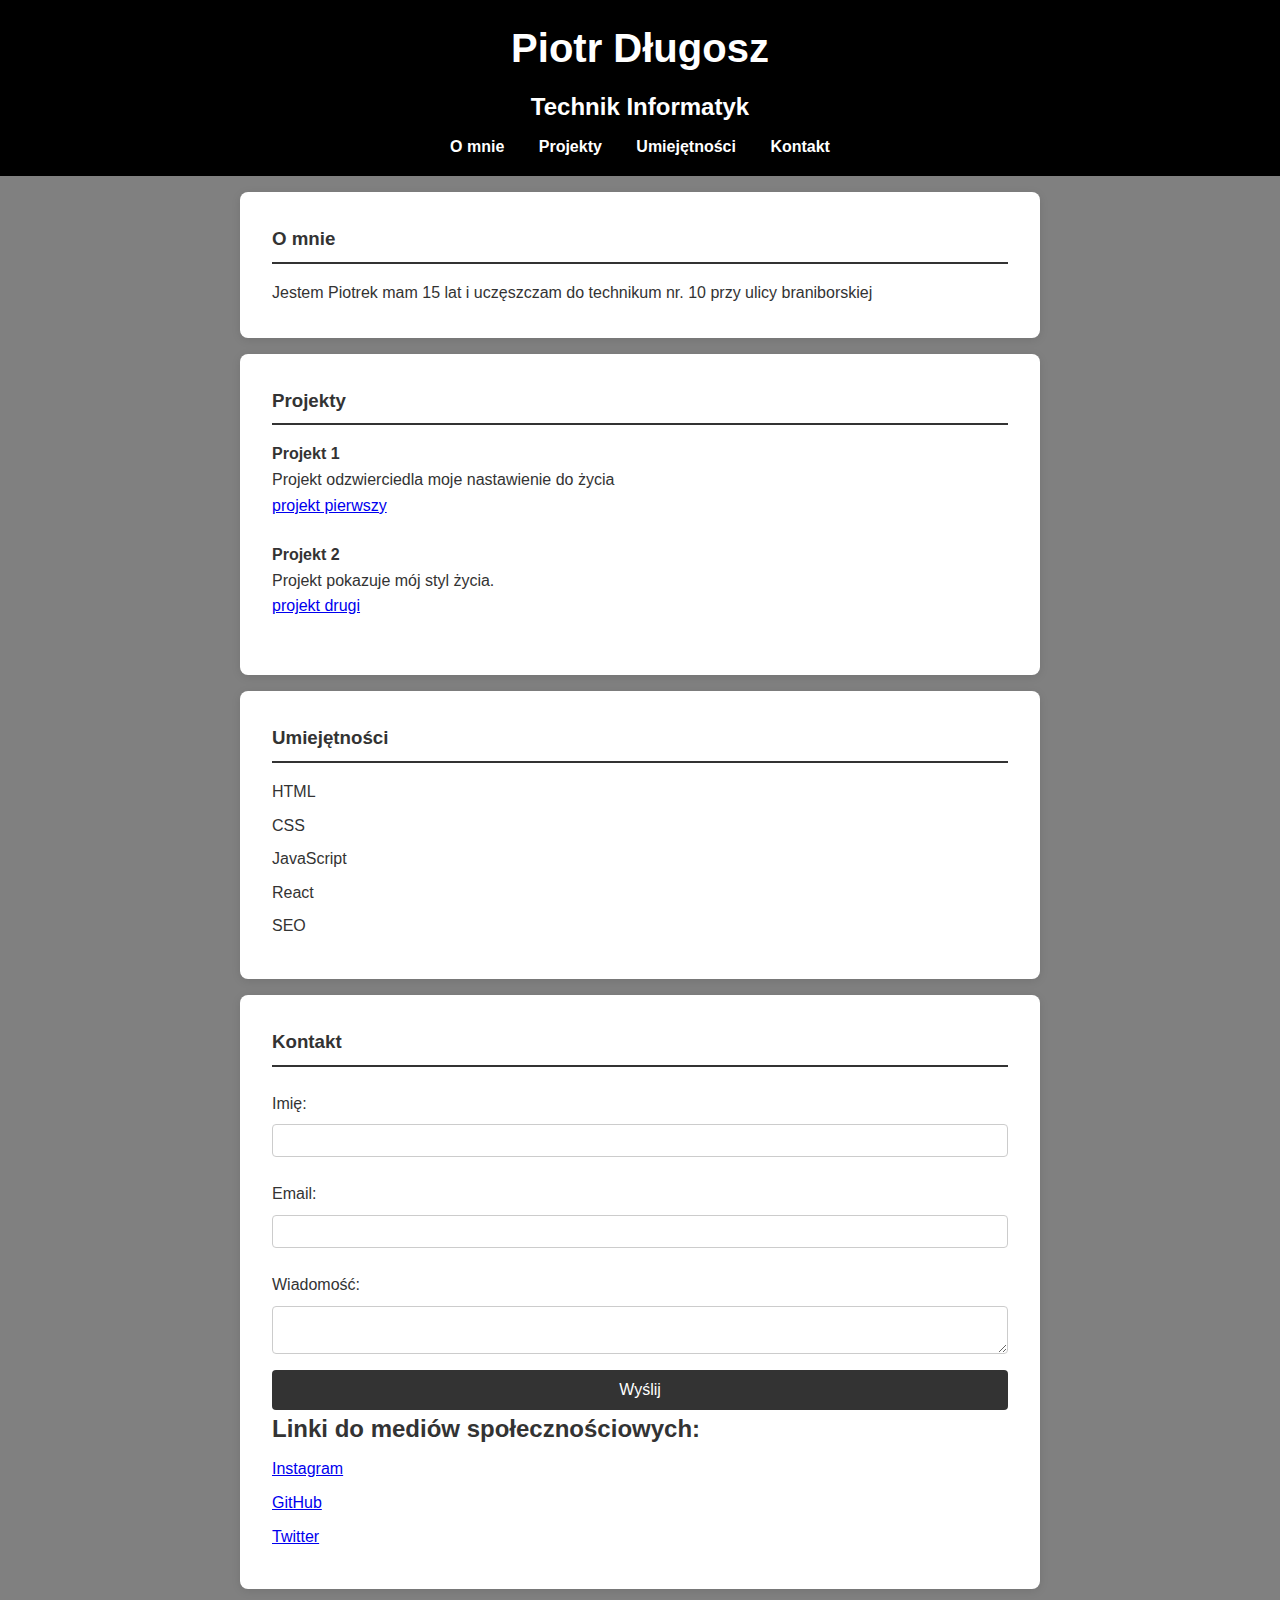
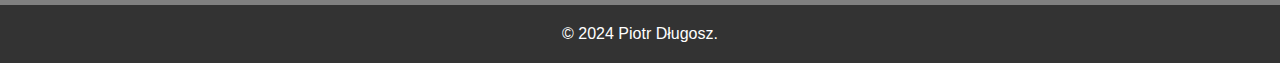
<file: index.html>
<!DOCTYPE html>
<html lang="pl">
<head>
    <meta charset="UTF-8">
    <meta name="viewport" content="width=device-width, initial-scale=1.0">
    <meta name="description" content="Portfolio [Twoje Imię]: Projekty, umiejętności i doświadczenie w [specjalizacji].">
    <meta property="og:title" content="[Twoje Imię - Portfolio]">
    <meta property="og:description" content="Zobacz moje projekty i umiejętności.">
    <meta property="og:image" content="[Link do obrazka]">
    <meta property="og:url" content="[Link do Twojej strony]">
    <title>Wizytówka - Piotr Długosz</title>
    <link rel="stylesheet" href="style.css"> 
</head>
<body>
    <header>
        <h1>Piotr Długosz</h1>
        <h2>Technik Informatyk</h2>
        <nav>
            <ul>
                <li><a href="#">O mnie</a></li>
                <li><a href="#">Projekty</a></li>
                <li><a href="#">Umiejętności</a></li>
                <li><a href="#">Kontakt</a></li>
            </ul>
        </nav>
    </header>

    <section id="about">
        <h3>O mnie</h3>
        <p>Jestem Piotrek mam 15 lat i uczęszczam do technikum nr. 10 przy ulicy braniborskiej</p>
    </section>

    <section id="projects">
        <h3>Projekty</h3>
        <article>
            <h4>Projekt 1</h4>
            <p>Projekt odzwierciedla moje nastawienie do życia</p>
            <a href="https://www.youtube.com/watch?v=wH0S8keJnJU">projekt pierwszy</a>
            
        </article>
        <article>
            <h4>Projekt 2</h4>
            <p>Projekt pokazuje mój styl życia.</p>
            <a href="https://www.youtube.com/watch?v=dEvG0E1NdTY">projekt drugi</a>
            
        </article>
        
    </section>

    <section id="skills">
        <h3>Umiejętności</h3>
        <ul>
            <li>HTML</li>
            <li>CSS</li>
            <li>JavaScript</li>
            <li>React</li>
            <li>SEO</li>
            
        </ul>
    </section>

    <section id="contact">
        <h3>Kontakt</h3>
        <form action="[Link do skryptu obsługującego formularz]" method="post">
            <label for="name">Imię:</label>
            <input type="text" id="name" name="name" required>
            <label for="email">Email:</label>
            <input type="email" id="email" name="email" required>
            <label for="message">Wiadomość:</label>
            <textarea id="message" name="message" required></textarea>
            <button type="submit">Wyślij</button>
        </form>
       <H2> <p>Linki do mediów społecznościowych:</p></H2>
        <ul>
            <li><a href="[Link do ig]">Instagram</a></li>
            <li><a href="[Link do GitHub]">GitHub</a></li>
            <li><a href="[Link do Twitter]">Twitter</a></li>
        </ul>
    </section>

    <footer>
        <p>&copy; 2024 Piotr Długosz.</p>
    </footer>
</body>
</html>
</file>
<file: style.css>
* {
    margin: 0;
    padding: 0;
    box-sizing: border-box;
}

body {
    font-family: Arial, sans-serif;
    line-height: 1.6;
    background-color: gray;
    color: #333;
}

header {
    background: black;
    color: #fff;
    padding: 1rem 0;
    text-align: center;
}

header h1 {
    font-size: 2.5rem;
}

header h2 {
    font-size: 1.5rem;
    margin: 0.5rem 0;
}

nav ul {
    list-style: none;
    padding: 0;
}

nav ul li {
    display: inline;
    margin: 0 15px;
}

nav ul li a {
    color: #fff;
    text-decoration: none;
    font-weight: bold;
}

nav ul li a:hover {
    text-decoration: underline;
}

section {
    padding: 2rem;
    margin: 1rem auto;
    max-width: 800px;
    background: #fff;
    border-radius: 8px;
    box-shadow: 0 2px 10px rgba(0, 0, 0, 0.1);
}

h3 {
    color: #333;
    border-bottom: 2px solid #333;
    padding-bottom: 0.5rem;
    margin-bottom: 1rem;
}

article {
    margin-bottom: 1.5rem;
}

footer {
    text-align: center;
    padding: 1rem 0;
    background: #333;
    color: #fff;
}

form {
    display: flex;
    flex-direction: column;
}

form label {
    margin: 0.5rem 0;
}

form input, form textarea {
    padding: 0.5rem;
    margin-bottom: 1rem;
    border: 1px solid #ccc;
    border-radius: 4px;
}

form button {
    padding: 0.7rem;
    border: none;
    border-radius: 4px;
    background: #333;
    color: #fff;
    cursor: pointer;
    font-size: 1rem;
}

form button:hover {
    background: green;
}

ul {
    list-style: none;
}

ul li {
    margin: 0.5rem 0;
}
</file>
